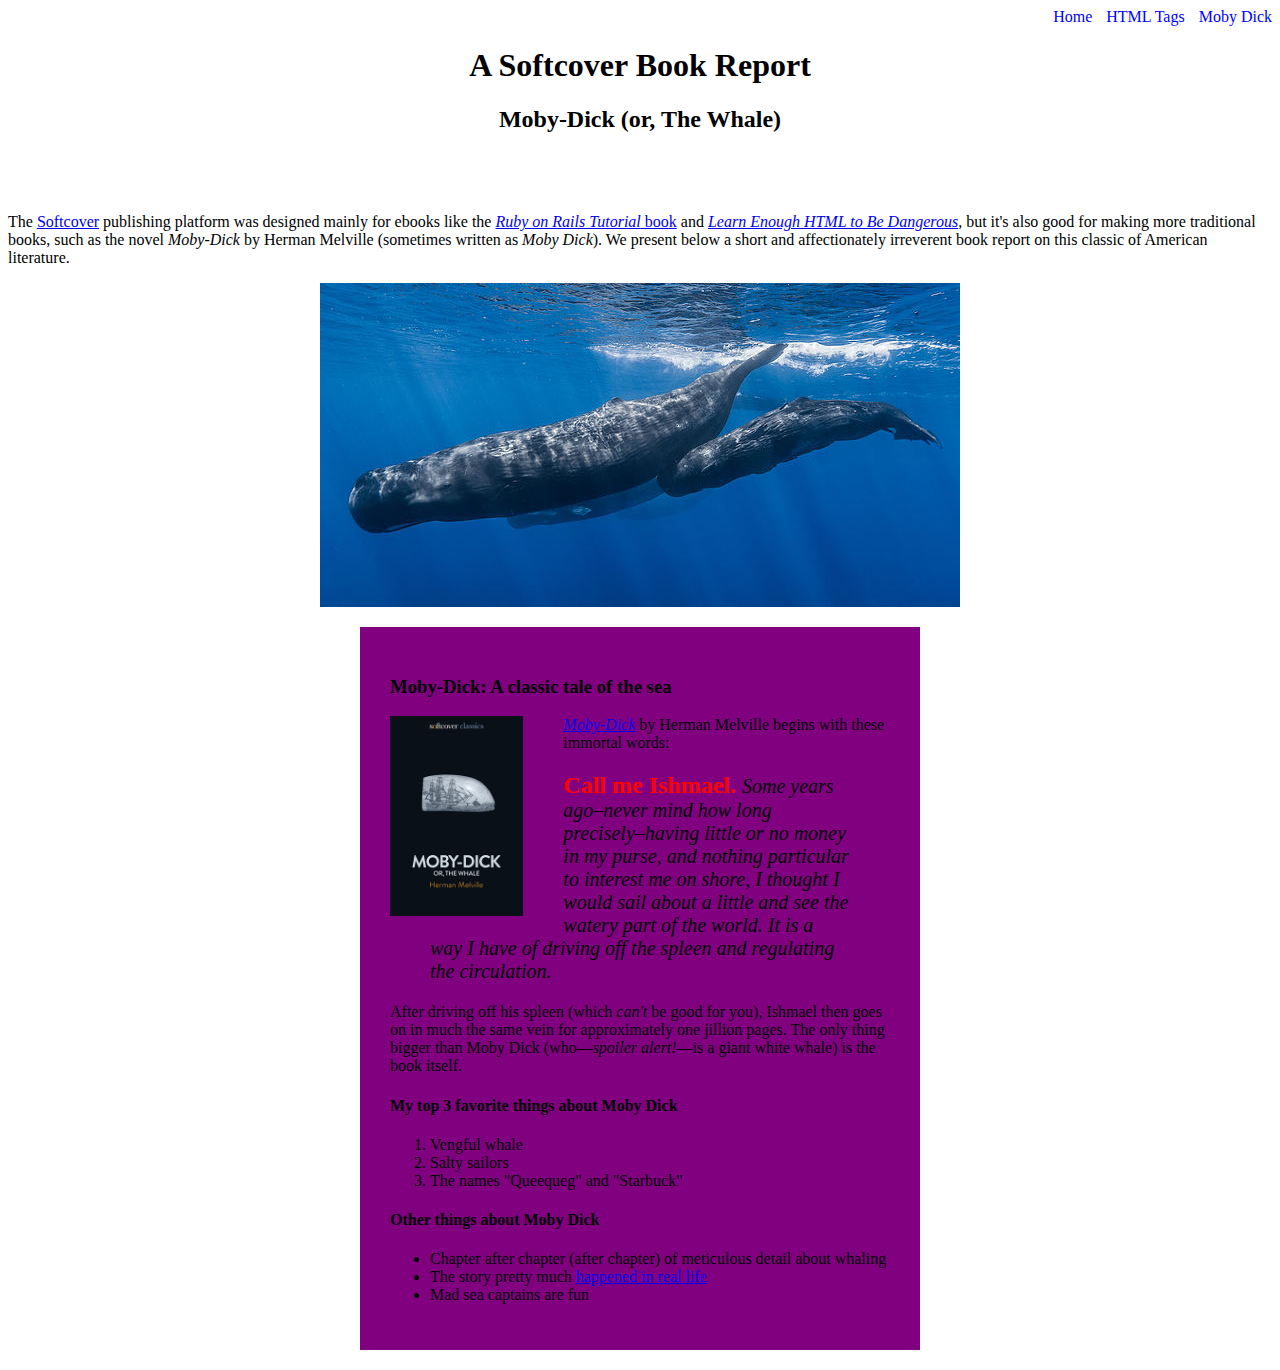
<file: moby_dick.html>
<!DOCTYPE html>
<html lang="en">
<head>
  <title>Moby Dick</title>
  <meta charset="UTF-8">
  <link rel="stylesheet" href="css/main.css" type="text/css" />
</head>
<body>

  <div id="main-nav" class="nav-menu">
    <a href="index.html" class="nav-spacing">Home</a>
    <a href="tags.html" class="nav-spacing">HTML Tags</a>
    <a href="moby_dick.html" class="nav-spacing">Moby Dick</a>
  </div>

  <!--much here to be styled, will do so in last section-->
  <header style="text-align: center; margin: 0 0 80px">
    <h1 >A Softcover Book Report</h1>
    <h2 >Moby-Dick (or, The Whale)</h2>
  </header>
  <div>
    <p>
      The <a href="https://www.softcover.io/">Softcover</a> publishing platform
      was designed mainly for ebooks like the
      <a href="https://railstutorial.org/book"><em>Ruby on Rails Tutorial</em>
      book</a> and <a href="https://learnenough.com/html"><em>Learn Enough
      HTML to Be Dangerous</em></a>, but it's also good for making more
      traditional books, such as the novel <em>Moby-Dick</em> by Herman
      Melville (sometimes written as <em>Moby Dick</em>). We present below a
      short and affectionately irreverent book report on this classic of
      American literature.
    </p>
  </div>

  <a href="https://commons.wikimedia.org/wiki/File:Sperm_whale_pod.jpg">
    <img src="images/sperm_whales.jpg" alt="Pod of sperm whales"
         style="display: block; margin: 0 auto;">
  </a>

  <div style="width: 500px; margin: 20px auto; padding: 30px;
              background-color: purple">

    <h3>Moby-Dick: A classic tale of the sea</h3>

    <a href="https://www.softcover.io/read/6070fb03/moby-dick"
       target="_blank" rel="noopener">
      <img src="images/moby_dick.png" alt="Moby Dick" height="200px"
           style="float: left; margin: 0 40px 0 0;">
    </a>

    <p>
      <a href="https://www.softcover.io/read/6070fb03/moby-dick"
         target="_blank" rel="noopener">
        <em>Moby-Dick</em></a>
        by Herman Melville begins with these immortal words:
    </p>

    <blockquote style="font-style: italic; font-size: 20px;">
      <p>
        <span style="font-style: normal; font-size: 24px;
                     font-weight: bold; color: #ff0000;">
          Call me Ishmael.
        </span>
        Some years ago–never mind how long
        precisely–having little or no money in my purse, and nothing
        particular to interest me on shore, I thought I would sail about a
        little and see the watery part of the world. It is a way I have of
        driving off the spleen and regulating the circulation.
      </p>
    </blockquote>

    <p>
      After driving off his spleen (which <em>can't</em> be good for you),
      Ishmael then goes on in much the same vein for approximately one
      jillion pages. The only thing bigger than Moby Dick (who—<em>spoiler
      alert!</em>—is a giant white whale) is the book itself.
    </p>

    <h4>My top 3 favorite things about Moby Dick</h4>

    <ol>
      <li>Vengful whale</li>
      <li>Salty sailors</li>
      <li>The names "Queequeg" and "Starbuck"</li>
    </ol>

    <h4>Other things about Moby Dick</h4>

    <ul>
      <li>Chapter after chapter (after chapter) of meticulous detail about whaling</li>
      <li>
        The story pretty much
        <a href="https://en.wikipedia.org/wiki/Essex_(whaleship)"
           target="_blank" rel="noopener">happened in real life
        </a>
      </li>
      <li>Mad sea captains are fun</li>
    </ul>
  </div>
</body>
</html>
</file>
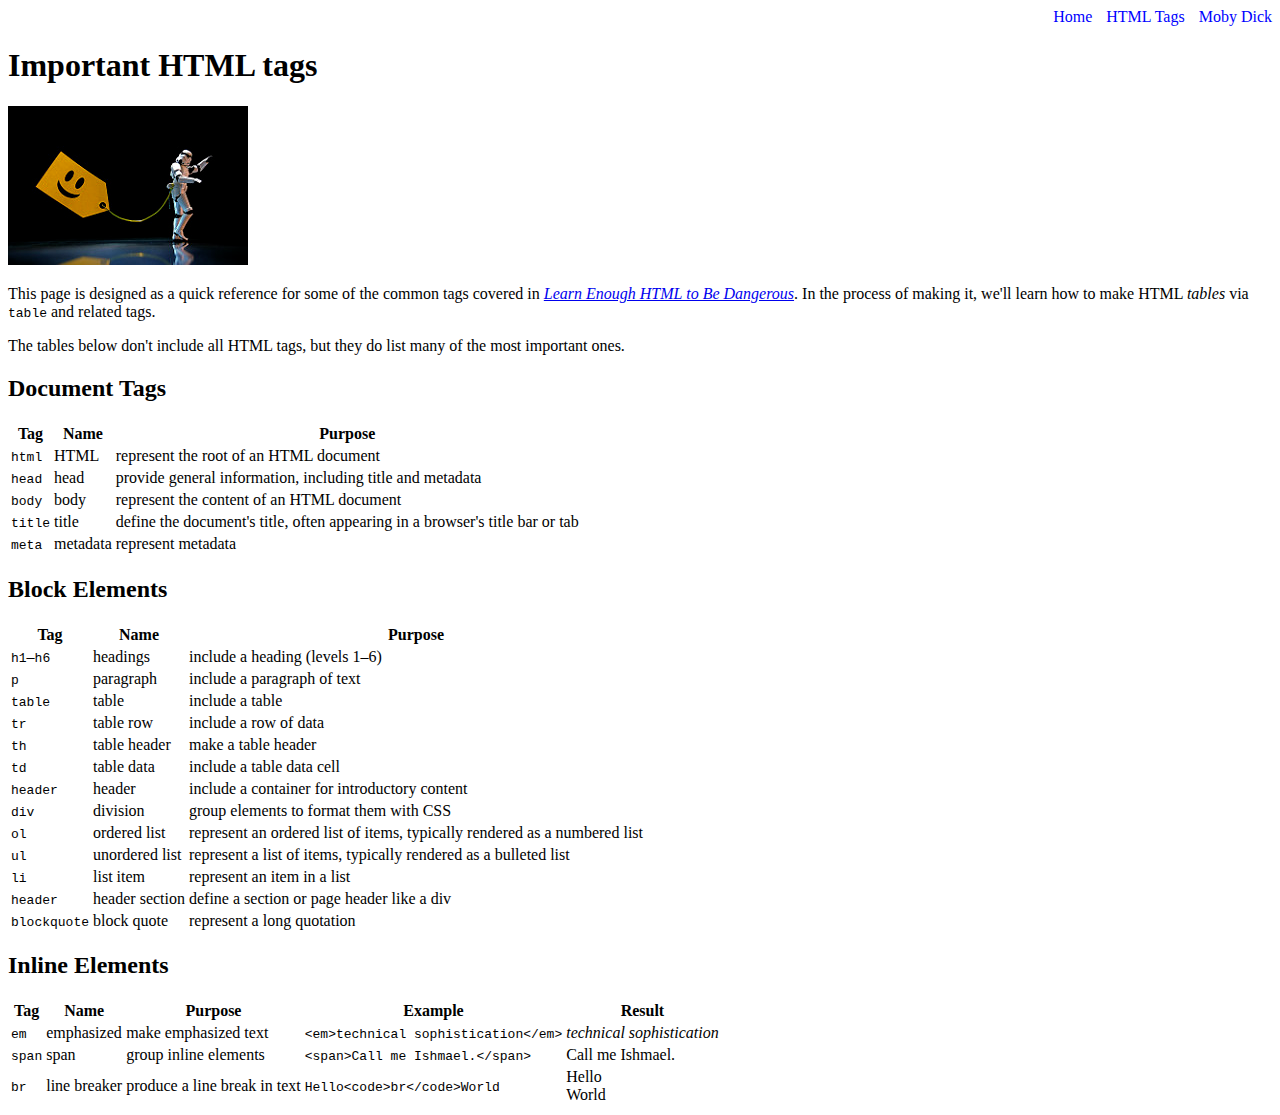
<file: tags.html>
<!DOCTYPE html>
<html lang="en">

<head>
  <title>HTML Tags</title>
  <meta charset="UTF-8">
  <link rel="stylesheet" href="css/main.css" type="text/css" />
</head>

<body>

  <div id="main-nav" class="nav-menu">
    <a href="index.html" class="nav-spacing">Home</a>
    <a href="tags.html" class="nav-spacing">HTML Tags</a>
    <a href="moby_dick.html" class="nav-spacing">Moby Dick</a>
  </div>

  <h1>Important HTML tags</h1>

  <a href="https://www.flickr.com/photos/jdhancock/3814523970">
    <img src="images/storm_trooper_tagged.jpg" alt="Tagged Storm Trooper">
  </a>

  <p>
    This page is designed as a quick reference for some of the common tags
    covered in <a href="https://learnenough.com/html"><em>Learn
    Enough HTML to Be Dangerous</em></a>. In the process of making it, we'll
    learn how to make HTML <em>tables</em> via <code>table</code> and
    related tags.
  </p>

  <p>
    The tables below don't include all HTML tags, but they do list many of
    the most important ones.
  </p>

  <h2>Document Tags</h2>

  <table>
    <tr>
      <th>Tag</th>
      <th>Name</th>
      <th>Purpose</th>
    </tr>
    <tr>
      <td><code>html</code></td>
      <td>HTML</td>
      <td>represent the root of an HTML document</td>
    </tr>
    <tr>
      <td><code>head</code></td>
      <td>head</td>
      <td>provide general information, including title and metadata</td>
    </tr>
    <tr>
      <td><code>body</code></td>
      <td>body</td>
      <td>represent the content of an HTML document</td>
    </tr>
    <tr>
      <td><code>title</code></td>
      <td>title</td>
      <td>define the document's title, often appearing in a browser's
        title bar or tab</td>
    </tr>
    <tr>
      <td><code>meta</code></td>
      <td>metadata</td>
      <td>represent metadata</td>
    </tr>
  </table>

  <h2>Block Elements</h2>

  <table>
    <tr>
      <th>Tag</th>
      <th>Name</th>
      <th>Purpose</th>
    </tr>
    <tr>
      <td><code>h1</code>&ndash;<code>h6</code></td>
      <td>headings</td>
      <td>include a heading (levels 1&ndash;6)</td>
    </tr>
    <tr>
      <td><code>p</code></td>
      <td>paragraph</td>
      <td>include a paragraph of text</td>
    </tr>
    <tr>
      <td><code>table</code></td>
      <td>table</td>
      <td>include a table</td>
    </tr>
    <tr>
      <td><code>tr</code></td>
      <td>table row</td>
      <td>include a row of data</td>
    </tr>
    <tr>
      <td><code>th</code></td>
      <td>table header</td>
      <td>make a table header</td>
    </tr>
    <tr>
      <td><code>td</code></td>
      <td>table data</td>
      <td>include a table data cell</td>
    </tr>
    <tr>
      <td><code>header</code></td>
      <td>header</td>
      <td>include a container for introductory content</td>
    </tr>
    <tr>
      <td><code>div</code></td>
      <td>division</td>
      <td>group elements to format them with CSS</td>
    </tr>
    <tr>
      <td><code>ol</code></td>
      <td>ordered list</td>
      <td>represent an ordered list of items, typically rendered as a numbered list</td>
    </tr>
    <tr>
      <td><code>ul</code></td>
      <td>unordered list</td>
      <td>represent a list of items, typically rendered as a bulleted list</td>
    </tr>
    <tr>
      <td><code>li</code></td>
      <td>list item</td>
      <td>represent an item in a list</td>
    </tr>
    <tr>
      <td><code>header</code></td>
      <td>header section</td>
      <td>define a section or page header like a div</td>
    </tr>
    <tr>
      <td><code>blockquote</code></td>
      <td>block quote</td>
      <td>represent a long quotation</td>
    </tr>

  </table>

 <h2>Inline Elements</h2>

  <table>
    <tr>
      <th>Tag</th>
      <th>Name</th>
      <th>Purpose</th>
      <th>Example</th>
      <th>Result</th>
    </tr>
    <tr>
      <td><code>em</code></td>
      <td>emphasized</td>
      <td>make emphasized text</td>
      <td><code>&lt;em&gt;technical sophistication&lt;/em&gt;</code></td>
      <td><em>technical sophistication</em></td>
    </tr>
    <tr>
      <td><code>span</code></td>
      <td>span</td>
      <td>group inline elements</td>
      <td><code>&lt;span&gt;Call me Ishmael.&lt;/span&gt;</code></td>
      <td><span>Call me Ishmael.</span></td>
    </tr>
    <tr>
      <td><code>br</code></td>
      <td>line breaker</td>
      <td>produce a line break in text</td>
      <td><code>Hello&lt;code&gt;br&lt;/code&gt;World</code></td>
      <td>Hello<br>World</td>
    </tr>
  </table>

</body>
</html>
</file>
<file: css/main.css>
.nav-spacing {
  margin: 0 0 0 10px;
  color: blue;
  text-decoration: none;
}
.nav-menu {
  text-align: right;
}

.image-link {
  text-decoration: none;
}
</file>
